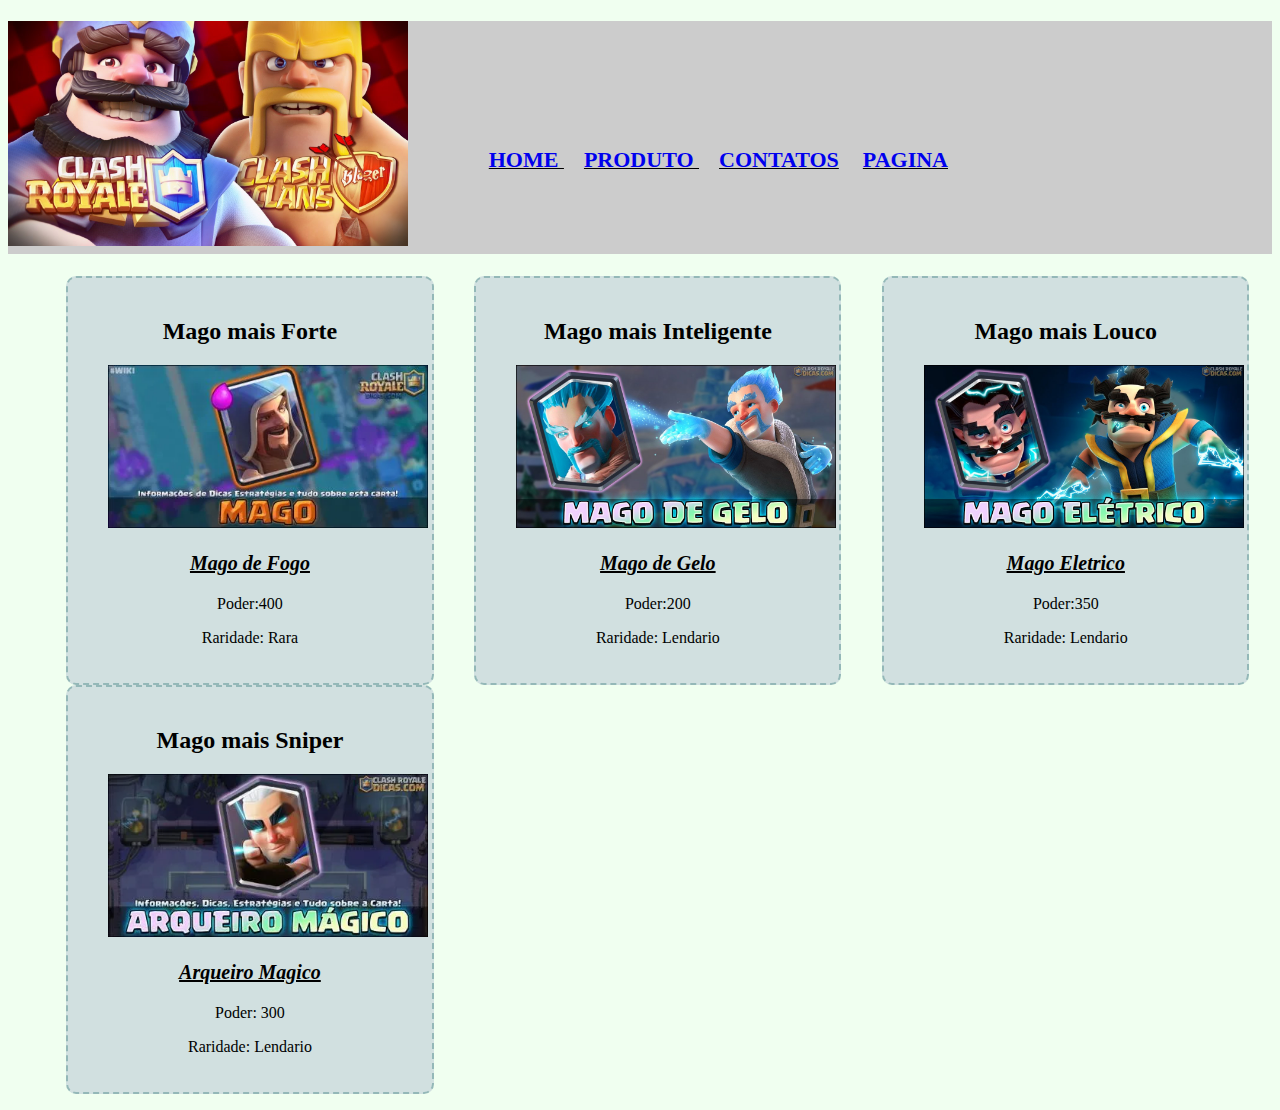
<file: index.html>
<!DOCTYPE html>
<html lang="pt-br">

<head>
<meta charset="UTF-8">

<title>Clans ou Royale</title>

<link rel="stylesheet" href="aula2.css">

<body>

   <header>

<div class = "caixa">

<h1> <img id ="banner2" src ="clash.jpg"></h1>

<nav>
	<ul>
		<li> <a href="http://google.com"&gt;> home </a></li>
		<li> <a href="https://supercell.com/en/"> produto </a></li>
		<li> <a href="contatos.html"> Contatos</a></li>
		<li><a href="pagina.html">Pagina</a></li>
	</ul>
</nav>
</header>


<main>
	<ul class="produto">
		<li><h2>Mago mais Forte</h2>
			<img src="fogo.webp" id="banner">
			<p class = "lista">Mago de Fogo</p>
			<p class= "valor"> Poder:400</p>
			<p class = "raridade"> Raridade: Rara</p>
		</li>

		<li><h2>Mago mais Inteligente</h2>
			<img src="gelo.jpg" id="banner">
			<p class = "lista"> Mago de Gelo</p>
			<p class= "valor"> Poder:200</p>
			<p class = "raridade"> Raridade: Lendario</p>
		</li>
		
		<li><h2>Mago mais Louco</h2>
			<img src="eletrico.jpg" id="banner">
			<p class = "lista" > Mago Eletrico</p>
			<p class= "valor"> Poder:350</p>
			<p class = "raridade"> Raridade: Lendario</p>
		</li>

		<li><h2>Mago mais Sniper</h2>
			<img src="arqueiro.webp" id ="banner">
			<p class = "lista"> Arqueiro Magico</p>
			<p class = "valor"> Poder: 300</p>
			<p class = "raridade"> Raridade: Lendario</p>
		</li>

	</ul>

</main>


</body>
</file>
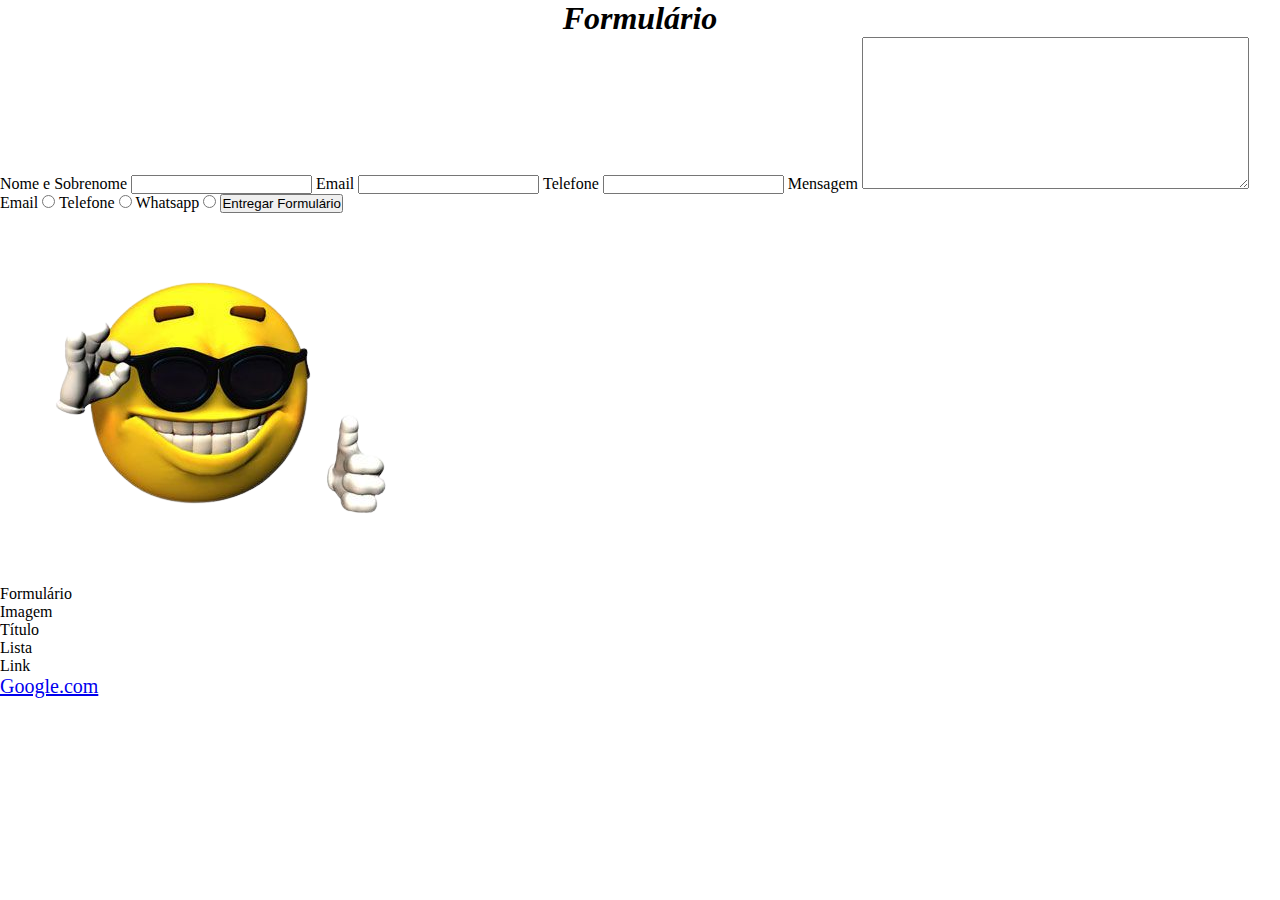
<file: contatos.html>
<html lang="pt-br">

<head>
	<meta charset="UTF-8">
	<link rel="stylesheet" href="style.css">
	<title>Minha Pagina</title>
	<meta charset="UTF-8">

</head>

<body>
	
	<center><i><h1> Formulário </h1></i></center>

			<main>
		
				<form class='fundo'>

					<label for="nomesobrenome "> Nome e Sobrenome </label>
					<input type="text" id="nomesobrenome">

					<label for="email">Email </label>
					<input type="email" id="email">
					
					<label for="telefone">Telefone </label>
					<input type="tel" id="telefone">

					<label for="mensagem">Mensagem</label>
					<textarea cols="46" rows="10" id ="mensagem"></textarea>



					<label for="radio-email">Email </label>
					<input type="radio" name="contato" value="email" id="email">

					<label for="radio-telefone">Telefone</label>
					<input type="radio" name="contato" value=telefone id ="radio-telefone">

					<label for="radio-whatsapp">Whatsapp</label>
					<input type="radio" name="contato" value=whatsapp id ="radio-whatsapp">


					<input type="submit" value ="Entregar Formulário">


				</form> 
		
			</main>
			<img src="emoji_removebg.png" id="imagem">

			<ul>
			 
				<li>Formulário </li>
				<li>Imagem</li> 
				<li>Título</li>
				<li>Lista</li>
				<li>Link</li>

			</ul>

			<p><a href="https://www.google.com/"> Google.com</a></p> 
</body>

</html>
</file>
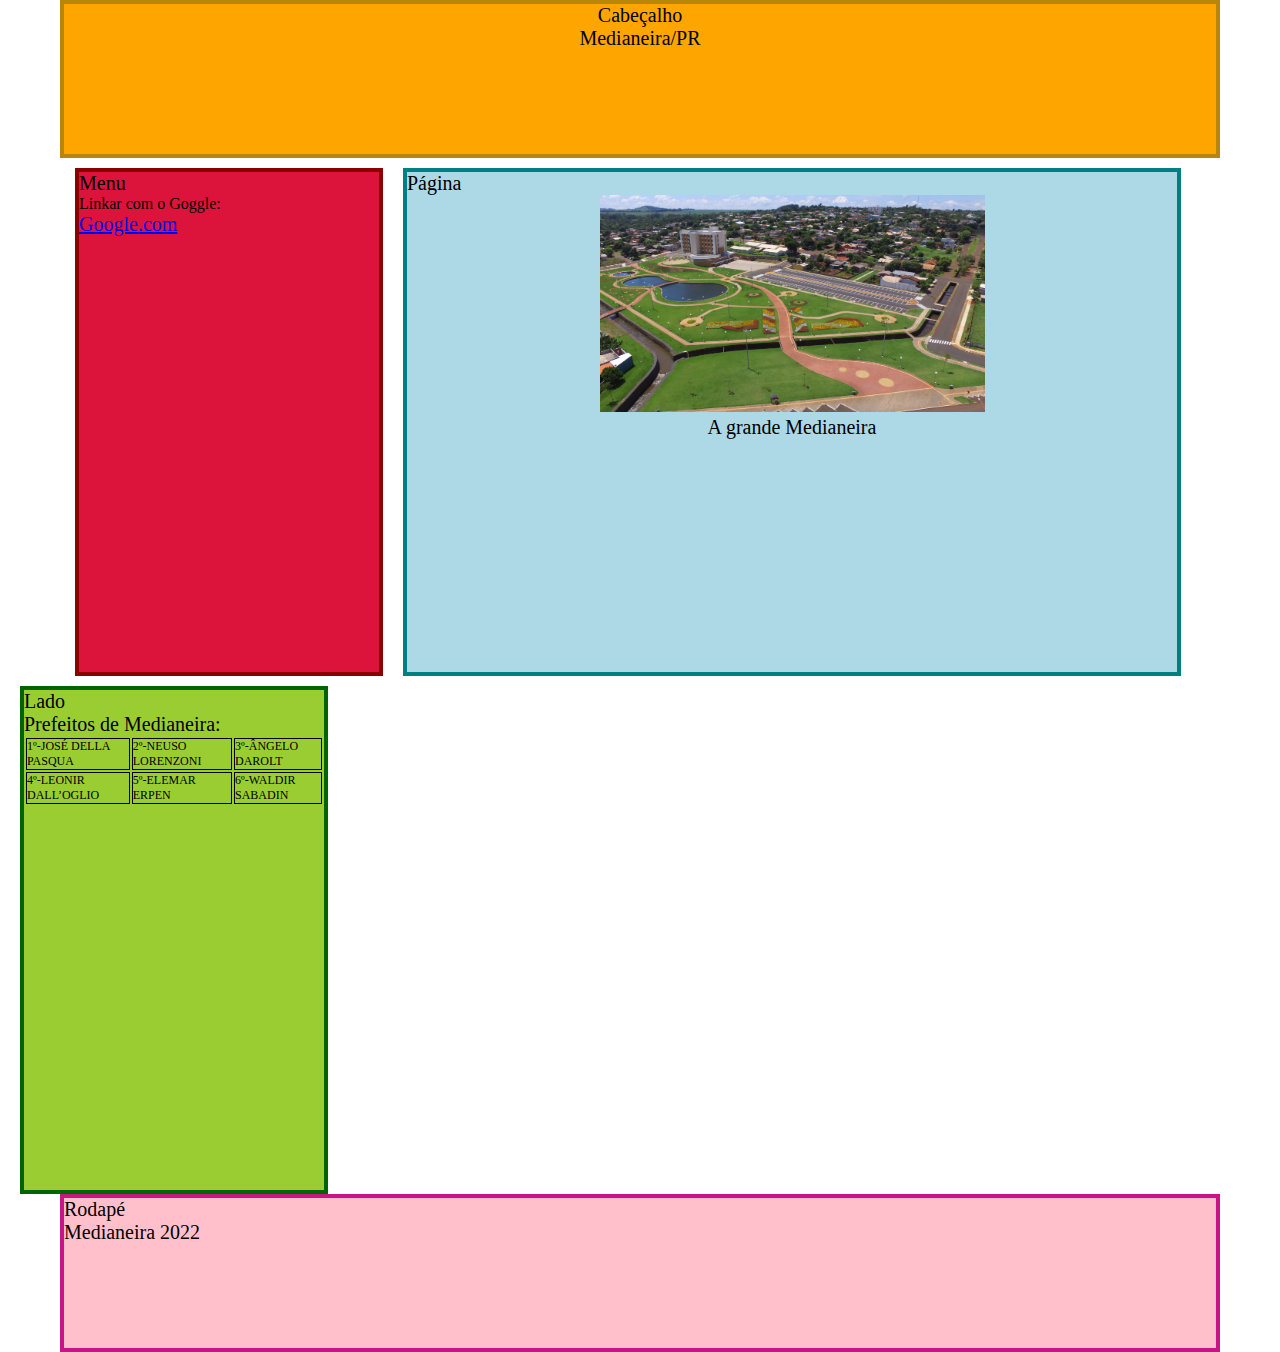
<file: pagina.html>
<!DOCTYPE html>
<html lang="pt-br">
<head>
	<meta charset="UTF-8">
	<link rel="stylesheet" type="text/css" href="style.css">
	<title>Divisão de paginas</title>
</head>
<body>

	<div id="cabecalho">
		<p>Cabeçalho</p>
		Medianeira/PR
	</div>


	<div id="menu">
		<p>Menu</p>
		Linkar com o Goggle:
		<p>
			<a href="https://www.google.com/webhp?hl=pt-BR&sa=X&ved=0ahUKEwjw4OSl0qH7AhUfqpUCHV_vAx0QPAgI">Google.com
			</a>
		</p>

	</div>
	<div id="pagina">
		<p>Página</p>

		<center><img src="medi.jpg" class="imagem">
			<p>A grande Medianeira</p>
		</center>


	</div>

	<div id="lado">
		<p>Lado</p>
		Prefeitos de Medianeira:
		<table>
			<tr>
				<td>
					1º-JOSÉ DELLA PASQUA
				</td>

				<td>
					2º-NEUSO LORENZONI
				</td>
				<td>
					3º-ÂNGELO DAROLT
				</td>
			</tr>
			<tr>
				<td>
					4º-LEONIR DALL’OGLIO
				</td>

				<td>
					5º-ELEMAR ERPEN
				</td>
				<td>
					6º-WALDIR SABADIN
				</td>
			</tr>
		</table>
	</div>

	<div id="rodape">
		<p>Rodapé</p>
		Medianeira 2022

	</div>

	
</body>
</html>
</file>
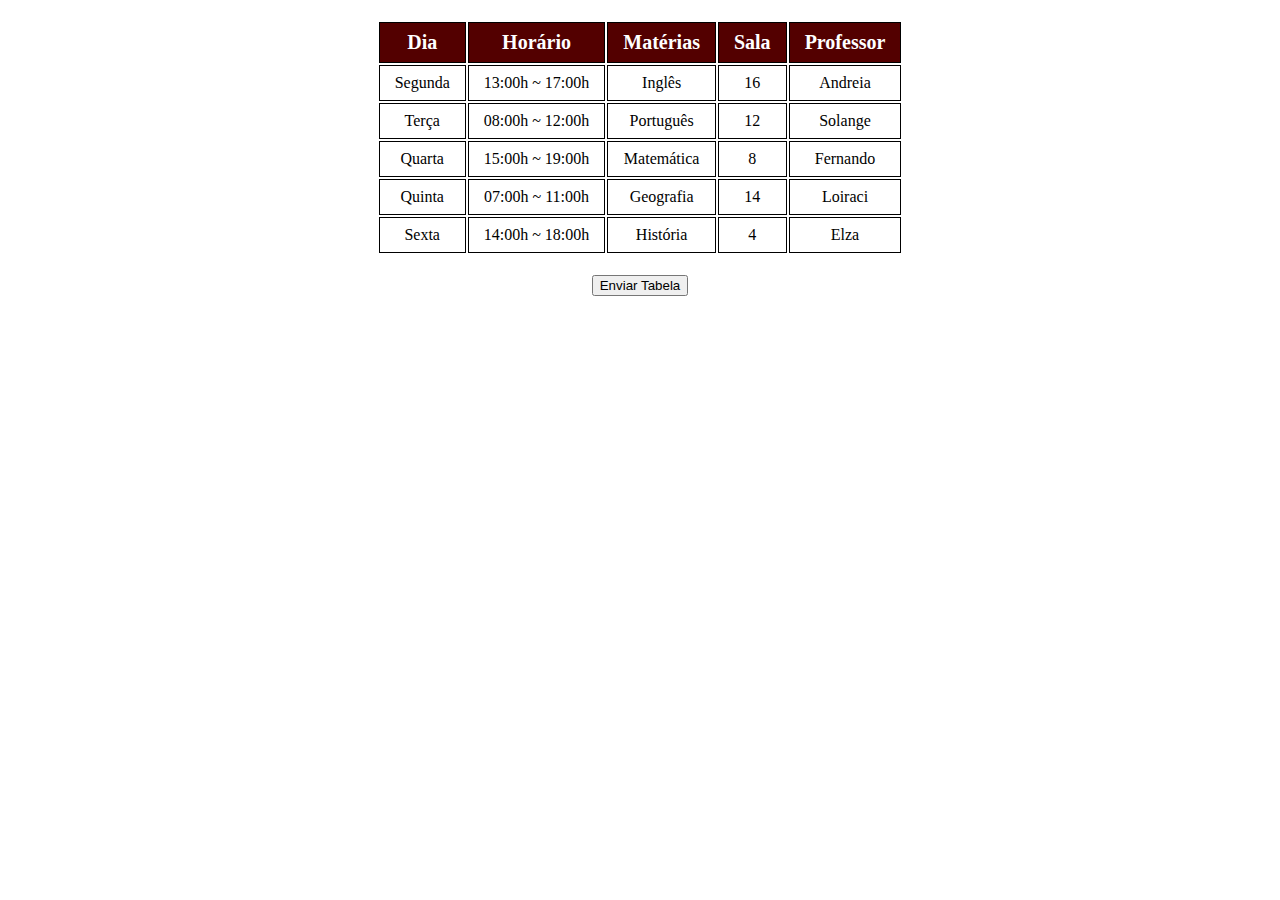
<file: tabela.html>
<!DOCTYPE html>
<html lang="PT-BR">
<head>
	<meta charset="UTF-8">
	<link rel="stylesheet" href="tabela.css">
	<title>Tabela</title>
</head>
<body>
<main> 
	<form>
		<center>
			<table>

				<thead>
					<tr>
						<td>Dia</td>
						<td>Horário</td>
						<td>Matérias</td>
						<td>Sala</td>
						<td>Professor</td>
					</tr>
				</thead>

				<tr>
					<td>Segunda</td>
					<td>13:00h ~ 17:00h</td>
					<td> Inglês </td>
					<td> 16</td>
					<td> Andreia</td>
				</tr>

				<tr>
					<td>Terça</td>
					<td>08:00h ~ 12:00h</td>
					<td> Português </td>
					<td> 12</td>
					<td> Solange</td>
					
				</tr>

				<tr>
					<td>Quarta</td>
					<td>15:00h ~ 19:00h</td>
					<td> Matemática </td>
					<td> 8</td>
					<td> Fernando</td>
				</tr>
				<tr>
					<td>Quinta</td>
					<td>07:00h ~ 11:00h</td>
					<td> Geografia </td>
					<td> 14</td>
					<td> Loiraci</td>
				</tr>
				<tr>
					<td>Sexta</td>
					<td>14:00h ~ 18:00h</td>
					<td> História </td>
					<td> 4</td>
					<td> Elza</td>
				</tr>




			</table>
			<input type="submit" value ="Enviar Tabela">
		</center>
	</form>
</main>	


</body>
</html>
</file>
<file: aula2.css>
#banner{
   width: 320px;


}
#banner2{
   width: 400px;
}
.caixa{
   position: relative;
   width: 940px;
   right: 0 auto;
}
.lista{

   font-size:20px;
   font-weight: bold;
   font-style: italic;
   text-decoration-line: underline;

}
body{
   background-color: #F0FFF0
}




header{
   background: #CCCCCC;
}
nav li{
   display: inline;               /*lista de lado*/
   margin: 0 0 0 20px;           /*espasçamento*/
   text-decoration-line: underline;
   width: 23%;
   

}

.produto li{
   display: inline-block; 
   text-align: center;

   width: 30%;
   vertical-align: top;
   margin: 0 1.5%;
   padding: 20px 40px;

   box-sizing: border-box;
   border: 2px solid  #94b8b8;
   border-radius: 10px;    /* arredondar a borda*/
   border-style: dashed;

   background: #d1e0e0;
   

}
.produto li:hover{
   border-color: #FF0000;
}
.produto li:active{         /*MUDAR A COR QUANDO CLICADO */
   border-color: #088C19;
}
.produto li:hover h2{
   text-transform: uppercase;
   font-size: 30px;

}


nav a{
   text-transform: uppercase;    /*dx maiusculo*/
   font-weight: bold;            /*negrito*/
   font-size: 22px;
   text-decoration: none;     
   
}
nav a:hover{
   color:  #DC143C;
}
nav{
   position: absolute;
   top: 110px;
   right: 0;
}
</file>
<file: style.css>
*{
	margin:0;
	padding:0;
}
p{
	font-size: 20px;

}
tr,td{
	margin:4px;
	width: 20%;
	font-size: 12px;
	border: 1px solid black;
}
.imagem{
	width: 50%;
	margin:auto;

}
#cabecalho{
	height: 150px;
	background: orange;
	width: 90%;
	margin:0 auto;
	border:4px solid #B8860B;
	text-align: center;
	font-size: 20px;
}
#menu{
	height: 500px;
	width: 300px;
	background: crimson;
	float: left;
	margin-left:75px;
	margin-top:10px;
	border:4px solid darkred;
}
#pagina{
	height: 500px;
	width: 770px;
	background: lightblue;
	float:left;
	margin-left:20px;
	margin-top:10px;
	border:4px solid #008080;

}
#lado{
	height: 500px;
	width: 300px;
	background: yellowgreen;
	float:left;
	margin-left:20px;
	margin-top:10px;
	border:4px solid darkgreen;
	font-size: 20px;
}
#rodape{
	height: 150px;
	background: pink;
	clear:both;
	width: 90%;
	margin:0 auto;
	margin-top:525px;
	border:4px solid #C71585;
	font-size: 20px;
}
</file>
<file: tabela.css>
table{
	margin:20px 40px;
	text-align: center;

}
thead{
	background: #530000;
	color:white;
	font-weight: bold;
	font-size: 20px;

}
td,tr{
	border:1px solid #000000;
	padding: 8px 15px;

}
</file>
